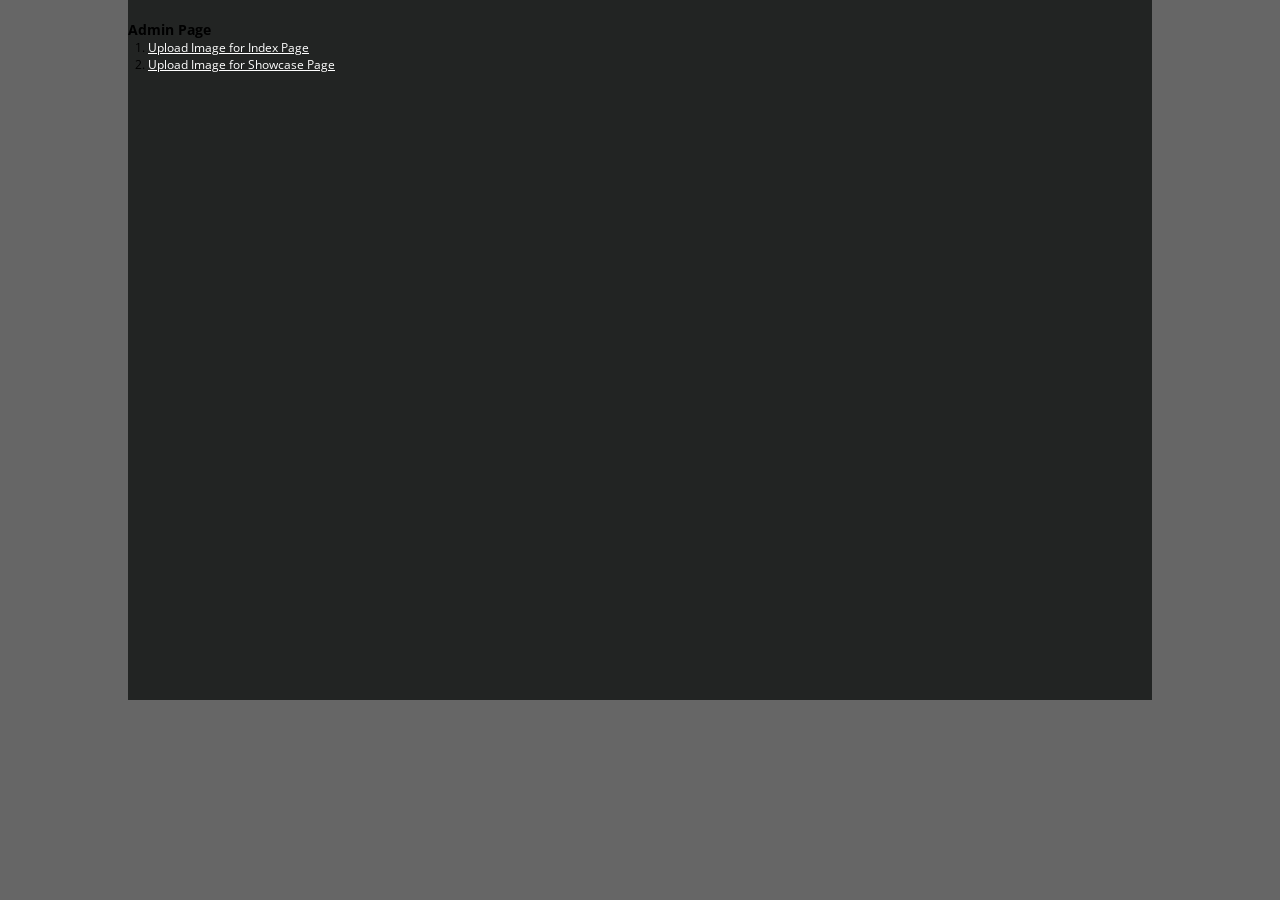
<file: whitecarbon/web-app/admin.html>
<!DOCTYPE html PUBLIC "-//W3C//DTD XHTML 1.0 Strict//EN" "http://www.w3.org/TR/xhtml1/DTD/xhtml1-strict.dtd">
<html>
    <head>
        <title></title>
        <meta http-equiv="Content-Type" content="text/html; charset=UTF-8"/>
        <link rel="stylesheet" href="css/style.css" type="text/css" media="screen"/>
        
        <script type="text/javascript" src="js/jquery-1.7.2.min.js"></script>
        <link href='http://fonts.googleapis.com/css?family=Open+Sans' rel='stylesheet' type='text/css'></link>
    </head>

    <body>
		<div id="wrap">
			<div id="page-content">
				<div id="page" class="clearfix shadow">
					<h3>
						Admin Page
					</h3>
					
					<ol style="margin-left:20px;">
						<li>
							<a href="image/uploadImage" style="color: #FFF;">Upload Image for Index Page</a>
						</li>
						
						<li>
							<a href="image/uploadImageShowCase" style="color: #FFF;">Upload Image for Showcase Page</a>
						</li>
					</ol>
					
				</div>
				
				<div id="footer" class="oe_wrapper">
					<div id="navigation"></div>
					<div id="thumbnails" class="thumbs"></div>
				</div>
			</div>
		</div>
    </body>
</html>
</file>
<file: whitecarbon/web-app/css/style.css>
* {
	margin: 0;
	padding: 0;
}

body {
	font-family: 'Open Sans', sans-serif;
	font-size: 15px;
	/* text-transform:uppercase; */
	/* overflow-x: hidden; */
}

body {
	background-color : #666;
}

iframe{
    /*overflow:hidden;*/
}

.left {
	float : left;
}

.right {
	float : right;
}

a img{
	border:0;
}
			
#wrap {
	/* width: 1002px; */
	width: 1024px;
	/* height: 580px; */
	height : 100%;
	margin: auto;
	display: block;
	background-color: #222423;
	position:relative;
}
			
#page-content {
	overflow: hidden;
	width: inherit;
	display: inline;
	text-align: left;
	font-size: 12px;
	padding: 2px 2px;
	min-height: 560px;
}

#page {
	display: block;
	position: relative;
	width: 1024px;
	min-height: 560px;
}

#footer {
	display: block;
	height: 10%;
}

.bg_img {
	background-repeat: no-repeat;
}

table {
	border:0px;
	border-collapse: inherit;
	width: 100%;
}

tr {
	border: 0;
	padding: 0px;
	margin: 0px;
}

td,th {
	text-align: left;
	vertical-align: top;
}

#logo {
	opacity: 1.0;
	z-index: 99;
}

.current {
	color:#BAA378;
}

ul.oe_menu {
	list-style: none;
	position: relative;
	margin: 20px 0px 0px 0px;
	width: 540px;
	float: left;
	clear: both;
	position: absolute;
	margin-left : 100px;
	/* bottom: 110px; */
	right: 0px;
}

ul.oe_menu>li {
	width: 100px;
	height: 30px;
	float: left;
	position: relative;
}

ul.oe_menu>li>a {
	display: block;
	/*background-color: #101010;*/
	background-color: #222423;
	color: #aaa;
	text-decoration: none;
	font-weight: bold;
	font-size: 13px;
	width: 100px;
	height: 30px;
	margin: 11px;
	text-shadow: 0px 0px 0px #000;
	text-transform: uppercase;
	text-align:center;
	opacity: 0.8;
}

ul.oe_menu>li>a:hover,ul.oe_menu>li.selected>a {
	color: #BAA378;
}
/*
ul.oe_menu>li>a:hover,ul.oe_menu>li.selected>a {
	background: #fff;
	color: #101010;
	opacity: 1.0;
	/* padding: 5px; */
}

.oe_wrapper {
	z-index: 88;
}

.oe_wrapper ul.hovered>li>a {
	background: #fff;
	text-shadow: 0px 0px 0px #FFF;
}

ul.oe_menu div {
	position: absolute;
	bottom: 103px;
	left: 1px;
	background: #fff;
	width: 498px;
	height: 180px;
	padding: 30px;
	display: none;
}

ul.oe_menu div ul li a {
	text-decoration: none;
	color: #222423;
	padding: 2px 2px 2px 4px;
	margin: 2px;
	display: block;
	font-size: 12px;
}

ul.oe_menu div ul.oe_full {
	width: 100%;
}

ul.oe_menu div ul li a:hover {
	background: #000;
	color: #fff;
}

ul.oe_menu li ul {
	list-style: none;
	float: left;
	width: 150px;
	margin-right: 10px;
}

li.oe_heading {
	color: #aaa;
	font-size: 16px;
	margin-bottom: 10px;
	padding-bottom: 6px;
	border-bottom: 1px solid #ddd;
}

.navigation {
	width: 1024px;
	display: block;
	/*background-color: #101010;*/
	
	/*border-top: 1px dotted #444;*/
	background-color: #222423;
	color: #aaa;
	height: 70px;
	position: relative;
	opacity: 1.0;
	z-index: 99;
}

.thumbs {
	width: 1024px;
	display: block;
	background-color: #222423;
	color: #aaa;
	height: 100px;
	position: relative;
	opacity: 1.0;
	z-index: 99;
}

.copyrights {
	font-family: 'Open Sans', sans-serif;
	font-size: 12px;
	width: 1024px;
	display: block;
	background-color: #222423;
	position: relative;
	color: #FAFAFA;
	height: 20px;
	opacity: 1.0;
	z-index: 99;
	font-size: 10px;
	text-align: center;
	text-transform: uppercase;
}


/* PAGINATION */

.pagination {
	border-top: 0;
	margin: 0;
	padding: 0.3em 0.2em;
	text-align: center;
	   -moz-box-shadow: 0 0 3px 1px #AAAAAA;
	-webkit-box-shadow: 0 0 3px 1px #AAAAAA;
	        box-shadow: 0 0 3px 1px #AAAAAA;
	background-color: #EFEFEF;
}

.pagination a,
.pagination .currentStep {
	color: #222423;
	display: inline-block;
	margin: 0 0.1em;
	padding: 0.25em 0.7em;
	text-decoration: none;
	   -moz-border-radius: 0.3em;
	-webkit-border-radius: 0.3em;
	        border-radius: 0.3em;
}

.pagination a:hover, .pagination a:focus,
.pagination .currentStep {
	background-color: #222423;
	color: #ffffff;
	outline: none;
	text-shadow: 1px 1px 1px rgba(0, 0, 0, 0.8);
}

#overscroll { width: 1024px; height: 470px; overflow: hidden; position: absolute; }
			#overscroll ul { width: 4500px; margin:0; padding: 0; }
			#overscroll li { display: block;float: left;width: 600px;height:450px;background-color:#222423;border-right:dotted 1px #333; }
</file>
